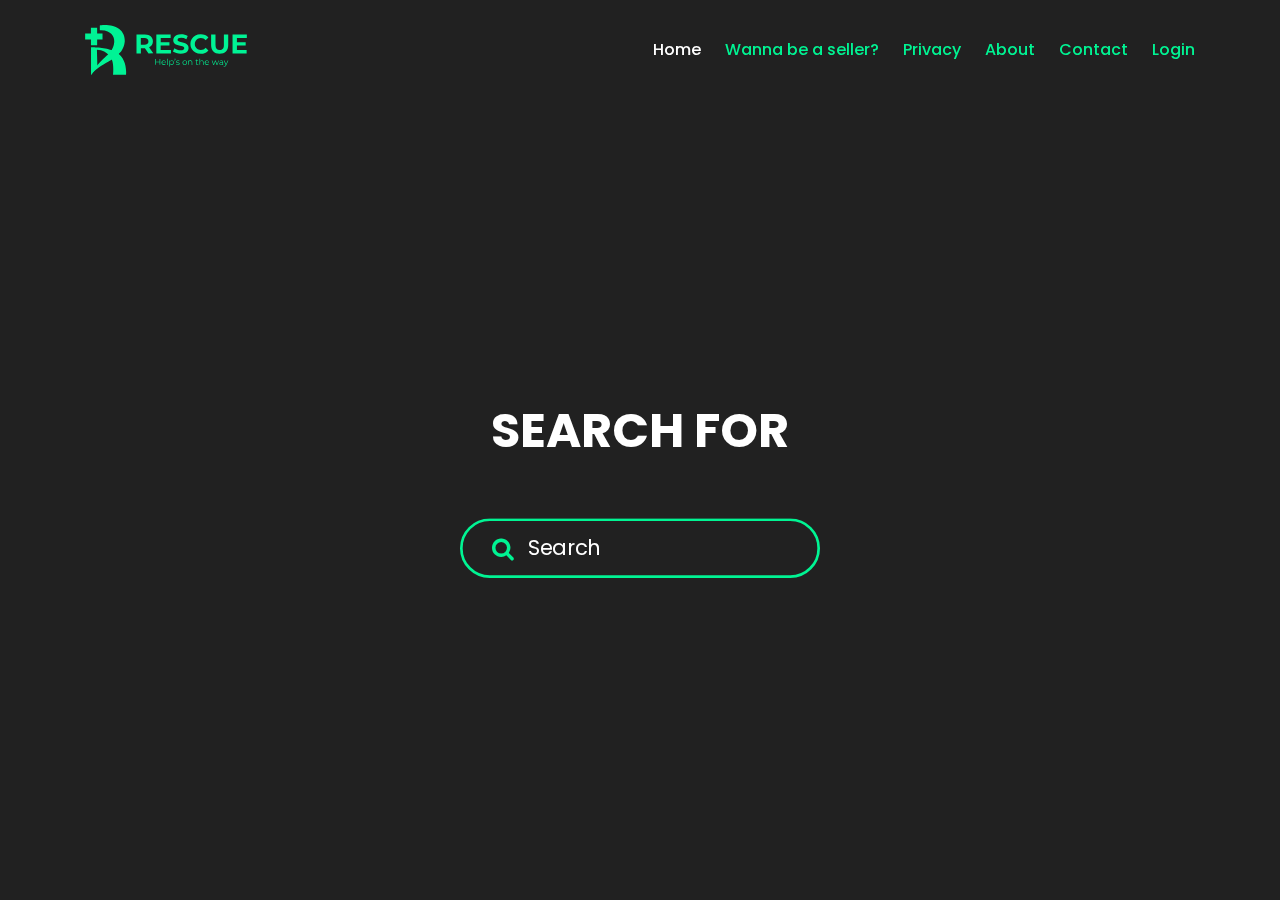
<file: index.html>
<!DOCTYPE html>
<html lang="en" >
<head>
  <meta charset="UTF-8">
  <meta name="viewport" content="width=device-width, initial-scale=1.0">
  <title>Rescue</title>
  <link rel='stylesheet' href='https://cdnjs.cloudflare.com/ajax/libs/twitter-bootstrap/4.1.3/css/bootstrap.min.css'>
  <link rel="stylesheet" href="https://cdnjs.cloudflare.com/ajax/libs/font-awesome/4.7.0/css/font-awesome.min.css">
  <link rel="stylesheet" href="./css/home/style.css">

</head>
<body>
<!-- partial:index.partial.html -->
<body class="hero-anime">
	<div class="navigation-wrap bg-light start-header ">
		<div class="container">
			<div class="row">
				<div class="col-12">
					<nav class="navbar navbar-expand-md navbar-light">
					
						<a class="navbar-brand" href="" target="_blank"><img src="img/logo/logo.svg" alt=""></a>	
						
						<button class="navbar-toggler" type="button" data-toggle="collapse" data-target="#navbarSupportedContent" aria-controls="navbarSupportedContent" aria-expanded="false" aria-label="Toggle navigation">
							<span class="navbar-toggler-icon"></span>
						</button>
						
						<div class="collapse navbar-collapse" id="navbarSupportedContent">
							<ul class="navbar-nav ml-auto py-4 py-md-0">
								<li class="nav-item pl-4 pl-md-0 ml-0 ml-md-4 active">
									<a class="nav-link" data-toggle="dropdown" href="#" role="button" aria-haspopup="true" aria-expanded="false">Home</a>
								</li>
								<li class="nav-item pl-4 pl-md-0 ml-0 ml-md-4">
									<a class="nav-link" href="#">Wanna be a seller?</a>
								</li>
								<li class="nav-item pl-4 pl-md-0 ml-0 ml-md-4">
									<a class="nav-link" href="#">Privacy</a>
								</li>
								<li class="nav-item pl-4 pl-md-0 ml-0 ml-md-4">
									<a class="nav-link dropdown-toggle" data-toggle="dropdown" href="#" role="button" aria-haspopup="true" aria-expanded="false">About</a>
									<div class="dropdown-menu">
										<a class="dropdown-item" href="#">Rescue</a>
										<a class="dropdown-item" href="team.html">Our Team</a>
									</div>
								</li>
								<li class="nav-item pl-4 pl-md-0 ml-0 ml-md-4">
									<a class="nav-link" href="#">Contact</a>
								</li>
								<li class="nav-item pl-4 pl-md-0 ml-0 ml-md-4">
									<a class="nav-link" href="login/index.html">Login</a>
								</li>
							</ul>
						</div>
						
					</nav>		
				</div>
			</div>
		</div>
	</div>
	<div class="section full-height">
		<div class="absolute-center">
			<div class="section">
				<div class="container">
					<div class="row">
						<div class="col-12">
				<h1>SEARCH FOR <span class="typed-text"></span><span class="cursor"></span></h1>	
						</div>	
					</div>		
				</div>		
			</div>
				<div class="searchdiv">
					<div class="search-box">
						<div class="search-icon"><i class="fa fa-search search-icon"></i></div>
						<form action="" class="search-form">
							<input type="text" placeholder="Search" id="search" autocomplete="off">
						</form>
						<svg class="search-border" version="1.1" xmlns="http://www.w3.org/2000/svg" xmlns:xlink="http://www.w3.org/1999/xlink" xmlns:a="http://ns.adobe.com/AdobeSVGViewerExtensions/3.0/" x="0px" y="0px" viewBox="0 0 671 111" style="enable-background:new 0 0 671 111;"
						 xml:space="preserve">
					  <path class="border" d="M335.5,108.5h-280c-29.3,0-53-23.7-53-53v0c0-29.3,23.7-53,53-53h280"/>
					  <path class="border" d="M335.5,108.5h280c29.3,0,53-23.7,53-53v0c0-29.3-23.7-53-53-53h-280"/>
					</svg>
						<div class="go-icon"><i class="fa fa-arrow-right"></i></div>
					</div>
				</div>
		</div>
	</div>
	
</body>
<!-- partial -->
<script src='https://cdnjs.cloudflare.com/ajax/libs/jquery/3.3.1/jquery.min.js'></script>
<script src='https://stackpath.bootstrapcdn.com/bootstrap/4.1.3/js/bootstrap.min.js'></script>
<script  src="./js/home/script.js"></script>
</body>
</html>
</file>
<file: css/home/style.css>
@import url('https://fonts.googleapis.com/css?family=Poppins:100,100i,200,200i,300,300i,400,400i,500,500i,600,600i,700,700i,800,800i,900,900i&subset=devanagari,latin-ext');

/* #Primary
================================================== */

body{
    font-family: 'Poppins', sans-serif;
	font-size: 16px;
	line-height: 24px;
	font-weight: 400;
	color: #00F493;
	background-color: #212121;
	background-size: cover;
	background-repeat: no-repeat;
	backdrop-filter: blur(8px);
	overflow-x: hidden;
    transition: all 200ms linear;
}
::selection {
	color: #fff;
	background-color: #00F493;
}
::-moz-selection {
	color: #fff;
	background-color: #00F493;
}


/* #Navigation
================================================== */

.start-header {
	opacity: 1;
	transform: translateY(0);
	padding: 20px 0;
	-webkit-transition : all 0.3s ease-out;
	transition : all 0.3s ease-out;
}
.start-header.scroll-on {
	position: sticky;
	padding: 10px 0;
	-webkit-transition : all 0.3s ease-out;
	transition : all 0.3s ease-out;
}
.start-header.scroll-on .navbar-brand img{
	height: 40px;
	-webkit-transition : all 0.3s ease-out;
	transition : all 0.3s ease-out;
}
.navigation-wrap{
	position: fixed;
	width: 100%;
	top: 0;
	left: 0;
	z-index: 1000;
	-webkit-transition : all 0.3s ease-out;
	transition : all 0.3s ease-out;
}
.navbar{
    padding: 0;
}
.navbar-brand img{
	height: 50px;
	width: auto;
    display: block;
    filter: invert(68%) sepia(79%) saturate(1990%) hue-rotate(106deg) brightness(100%) contrast(108%);
	-webkit-transition : all 0.3s ease-out;
	transition : all 0.3s ease-out;
}
.navbar-toggler {
	float: right;
	border: none;
	padding-right: 0;
}
.navbar-toggler:active,
.navbar-toggler:focus {
	outline: none;
}
.navbar-light .navbar-toggler-icon {
	width: 24px;
	height: 17px;
	background-image: none;
	position: relative;
	border-bottom: 1px solid #fff;
    transition: all 300ms linear;
}
.navbar-light .navbar-toggler-icon:after, 
.navbar-light .navbar-toggler-icon:before{
	width: 24px;
	position: absolute;
	height: 1px;
	background-color: #fff;
	top: 0;
	left: 0;
	content: '';
	z-index: 2;
    transition: all 300ms linear;
}
.navbar-light .navbar-toggler-icon:after{
	top: 8px;
}
.navbar-toggler[aria-expanded="true"] .navbar-toggler-icon:after {
	transform: rotate(45deg);
}
.navbar-toggler[aria-expanded="true"] .navbar-toggler-icon:before {
	transform: translateY(8px) rotate(-45deg);
}
.navbar-toggler[aria-expanded="true"] .navbar-toggler-icon {
	border-color: transparent;
}
.nav-link{
	color: #00F493 !important;
	font-weight: 500;
    transition: all 200ms linear;
}
.nav-item:hover .nav-link{
	color: #00F493 !important;
}
.nav-item.active .nav-link{
	color: #fff !important;
}
.nav-link {
	position: relative;
	padding: 5px 0 !important;
	display: inline-block;
}
.nav-item:after{
	position: absolute;
	bottom: -5px;
	left: 0;
	width: 100%;
	height: 2px;
	content: '';
	background-color: #00F493;
	opacity: 0;
    transition: all 50ms linear;
}
.nav-item:hover:after{
	bottom: 0;
	opacity: 1;
}
.nav-item.active:hover:after{
	opacity: 0;
}
.nav-item{
	position: relative;
    transition: all 200ms linear;
}

/* #Primary style
================================================== */

.bg-light {
	background-color: rgba(0, 244, 147,0) !important;
    transition: all 200ms linear;
}
.section {
    position: relative;
	width: 100%;
	display: block;
}
.full-height {
    height: 100vh;
}
.over-hide {
    overflow: hidden;
}
.absolute-center {
	position: absolute;
	top: 50%;
	left: 0;
    width: 100%;
    margin-top: 40px;
	transform: translateY(-50%);
	z-index: 20;
}
h1{
	font-size: 48px;
	line-height: 1.2;
	font-weight: 700;
	color: #fff;
	text-align: center;
}
span{
	text-align: center;
	margin: 0;
	padding-top: 10px;
	opacity: 1;
	transform: translate(0);
    transition: all 300ms linear;
    transition-delay: 800ms;
}
body.hero-anime span{
	opacity: 0;
	transform: translateY(40px);
    transition-delay: 800ms;
}
.nav-item .dropdown-menu {
    transform: translate3d(0, 10px, 0);
    visibility: hidden;
    opacity: 0;
	max-height: 0;
    display: block;
	padding: 0;
	margin: 0;
    transition: all 50ms linear;
}
.nav-item.show .dropdown-menu {
    opacity: 1;
    visibility: visible;
	max-height: 999px;
    transform: translate3d(0, 0px, 0);
}
.dropdown-menu {
	padding: 10px!important;
	margin: 0;
	font-size: 13px;
	letter-spacing: 1px;
	color: #212121;
	background-color: #272727;
	border: none;
	border-radius: 3px;
    transition: all 50ms linear;
}
.dropdown-toggle::after {
	display: none;
}

.dropdown-item {
	padding: 3px 15px;
	color: #fff;
	border-radius: 2px;
    transition: all 50ms linear;
}
.dropdown-item:hover, 
.dropdown-item:focus {
	color: #fff;
	background-color: rgba(0, 244, 147,.6);
}



/* #Media
================================================== */

@media (max-width: 767px) { 
	h1{
		font-size: 38px;
	}
	.nav-item:after{
		display: none;
	}
	.nav-item::before {
		position: absolute;
		display: block;
		top: 15px;
		left: 0;
		width: 11px;
		height: 1px;
		content: "";
		border: none;
		background-color: #fff;
		vertical-align: 0;
	}
	.dropdown-toggle::after {
		position: absolute;
		display: block;
		top: 10px;
		left: -23px;
		width: 1px;
		height: 11px;
		content: "";
		border: none;
		background-color: #fff;
		vertical-align: 0;
		transition: all 200ms linear;
	}
	.dropdown-toggle[aria-expanded="true"]::after{
		transform: rotate(90deg);
		opacity: 0;
	}
	.dropdown-menu {
		padding: 0 !important;
		background-color: transparent;
		box-shadow: none;
		transition: all 200ms linear;
	}
	.dropdown-toggle[aria-expanded="true"] + .dropdown-menu {
		margin-top: 10px !important;
		margin-bottom: 20px !important;
	}
}

/* #Link to page
================================================== */

.logo {
	position: absolute;
	bottom: 30px;
	right: 30px;
	display: block;
	z-index: 100;
	transition: all 250ms linear;
}
.logo img {
	height: 26px;
	width: auto;
	display: block;
  filter: brightness(100%);
	transition: all 250ms linear;
}

.typed-text{
	color: #00F493;
}

  .searchdiv {
	position: relative;
	margin: auto;
	margin-top: 50px;
	padding: 0;
	width: 100%;
	max-width: 840px;
  }
  .search-box {
	position: relative;
	width: 100%;
	max-width: 360px;
	height: 60px;
	border-radius: 120px;
	margin: 0 auto;
  }
  .search-icon, .go-icon {
	position: absolute;
	top: 0;
	height: 60px;
	width: 86px;
	line-height: 61px;
	text-align: center;
  }
  .search-icon {
	left: 0;
	pointer-events: none;
	font-size: 1.22em;
  }
  .go-icon {
	right: 0;
	pointer-events: none;
	font-size: 1.38em;
	will-change: opacity;
	cursor: default;
	opacity: 0;
	transform: rotate(45deg);
	-webkit-transform: rotate(45deg);
	-moz-transform: rotate(45deg);
	-o-transform: rotate(45deg);
	transition: opacity 190ms ease-out, transform 260ms cubic-bezier(0.190, 1.000, 0.220, 1.000);
	-webkit-transition: opacity 190ms ease-out, transform 260ms cubic-bezier(0.190, 1.000, 0.220, 1.000);
	-moz-transition: opacity 190ms ease-out, transform 260ms cubic-bezier(0.190, 1.000, 0.220, 1.000);
	-o-transition: opacity 190ms ease-out, transform 260ms cubic-bezier(0.190, 1.000, 0.220, 1.000);
  }
  .go-in {
	opacity: 1;
	pointer-events: all;
	cursor: pointer;
	transform: rotate(0);
	-webkit-transform: rotate(0);
	-moz-transform: rotate(0);
	-o-transform: rotate(0);
	transition: opacity 190ms ease-out, transform 260ms 20ms cubic-bezier(0.190, 1.000, 0.220, 1.000);
	-webkit-transition: opacity 190ms ease-out, transform 260ms 20ms cubic-bezier(0.190, 1.000, 0.220, 1.000);
	-moz-transition: opacity 190ms ease-out, transform 260ms 20ms cubic-bezier(0.190, 1.000, 0.220, 1.000);
	-o-transition: opacity 190ms ease-out, transform 260ms 20ms cubic-bezier(0.190, 1.000, 0.220, 1.000);
  }
  .search-border {
	display: block;
	width: 100%;
	max-width: 360px;
	height: 60px;
  }
  .border {
	fill: none;
	stroke: #00F493;
	stroke-width: 5;
	stroke-miterlimit: 200;
  }
  .border {
	stroke-dasharray: 740;
	stroke-dashoffset: 0;
	transition: stroke-dashoffset 400ms cubic-bezier(0.600, 0.040, 0.735, 0.990);
	-webkit-transition: stroke-dashoffset 400ms cubic-bezier(0.600, 0.040, 0.735, 0.990);
	-moz-transition: stroke-dashoffset 400ms cubic-bezier(0.600, 0.040, 0.735, 0.990);
	-o-transition: stroke-dashoffset 400ms cubic-bezier(0.600, 0.040, 0.735, 0.990);
  }
  .border-searching .border {
	stroke-dasharray: 740;
	stroke-dashoffset: 459;
	transition: stroke-dashoffset 650ms cubic-bezier(0.755, 0.150, 0.205, 1.000);
	-webkit-transition: stroke-dashoffset 650ms cubic-bezier(0.755, 0.150, 0.205, 1.000);
	-moz-transition: stroke-dashoffset 650ms cubic-bezier(0.755, 0.150, 0.205, 1.000);
	-o-transition: stroke-dashoffset 650ms cubic-bezier(0.755, 0.150, 0.205, 1.000);
  }
  #search {
	position: absolute;
	top: 0;
	left: 0;
	width: 100%;
	height: 100%;
	border-radius: 0px;
	border: none;
	background: rgba(255,255,255,0);
	padding: 0 68px 0 68px;
	color: #FFFFFF;
	font-size: 1.32em;
	font-weight: 400;
	letter-spacing: -0.015em;
	outline: none;
  }
  #search::-webkit-input-placeholder {color: #FFFFFF;}
  #search::-moz-placeholder {color: #FFFFFF;}
  #search:-ms-input-placeholder {color: #FFFFFF;}
  #search:-moz-placeholder {color: #FFFFFF;}
</file>
